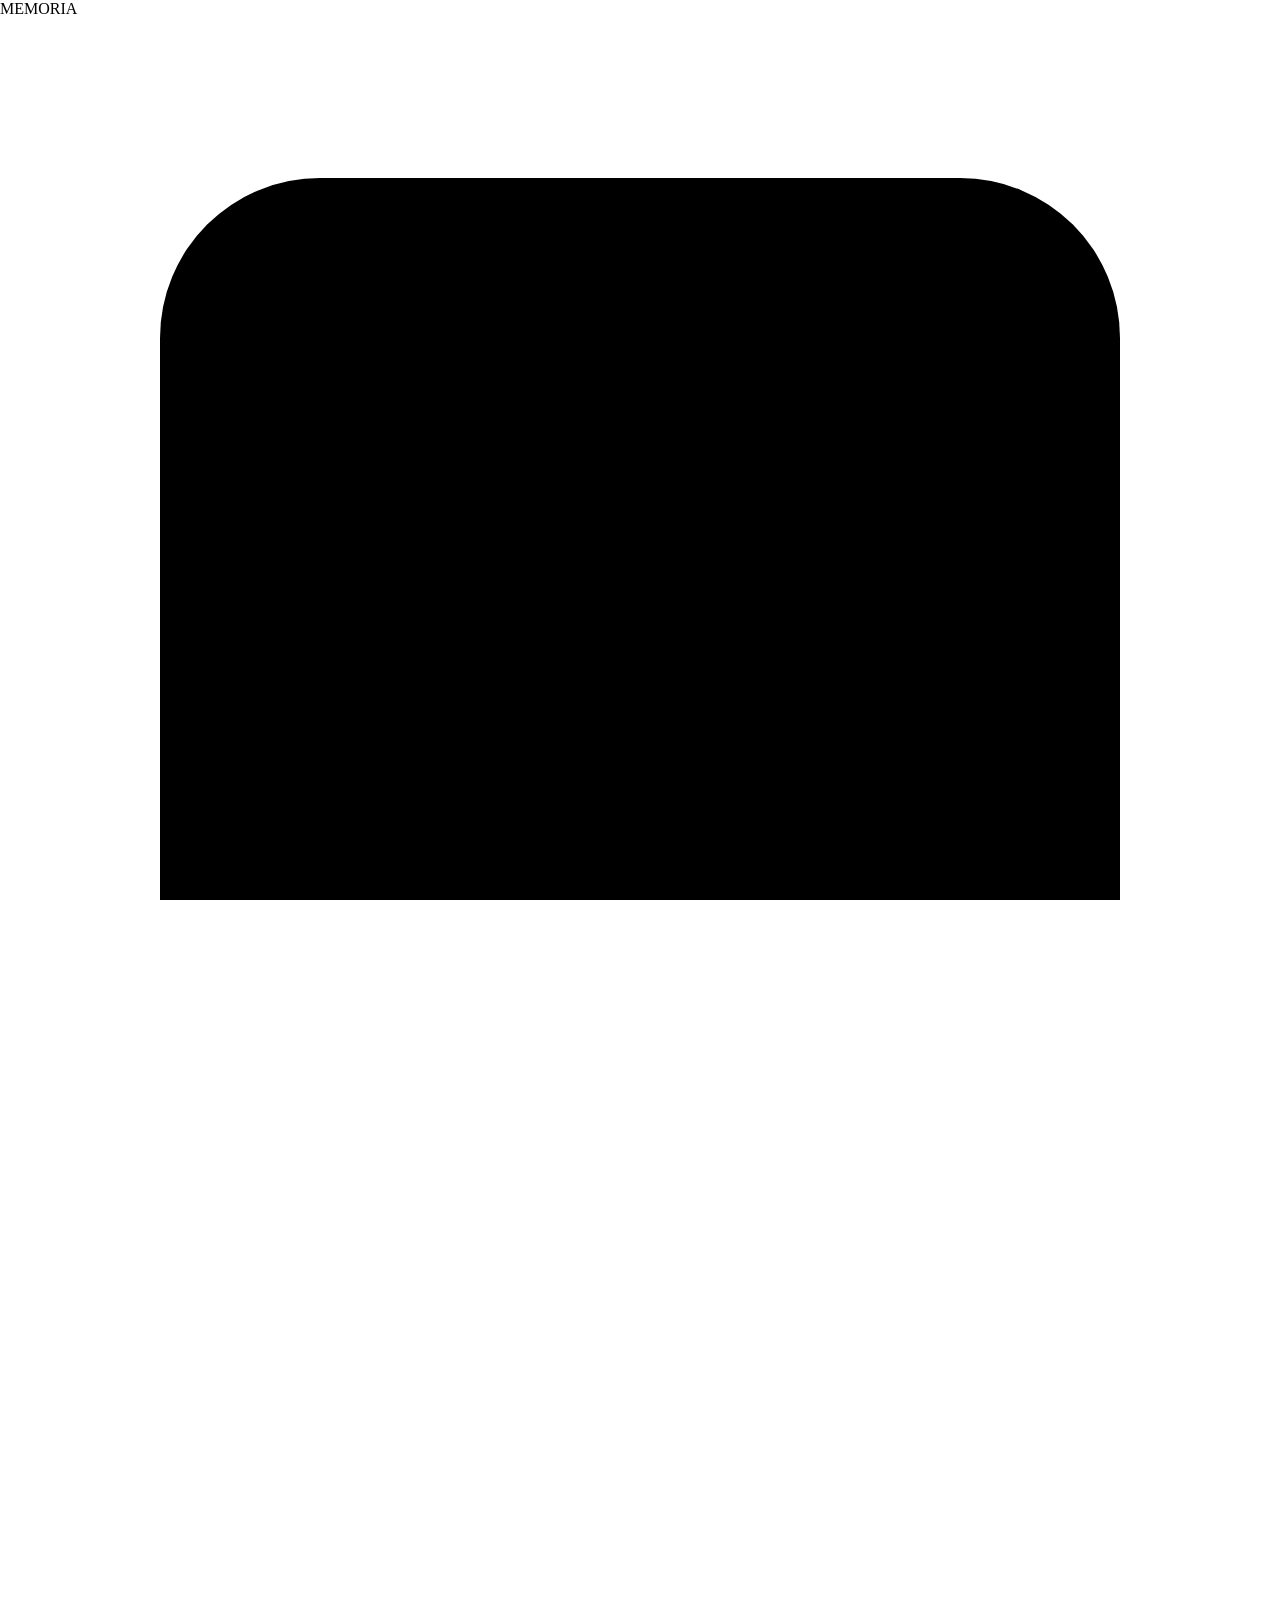
<file: index.html>
<!DOCTYPE html>
<html lang="en" data-theme="light">
<head>
    <meta charset="UTF-8">
    <meta name="viewport" content="width=device-width, initial-scale=1.0">
    <title>Memoria — Learn with Intention</title>
    <link rel="stylesheet" href="style.css">
    <link href="https://fonts.googleapis.com/css2?family=Courier+Prime:ital,wght@0,400;0,700;1,400;1,700&family=Cinzel:wght@400;500;600;700&display=swap" rel="stylesheet">
</head>
<body>
    <div class="app-container">
        <!-- Sidebar -->
        <aside class="sidebar">
            <div class="sidebar-logo">MEMORIA</div>
            <nav class="sidebar-nav">
                <a data-view="home" class="active" onclick="navigateTo('home')">
                    <svg viewBox="0 0 24 24"><rect x="3" y="3" width="18" height="18" rx="3"/><line x1="9" y1="9" x2="15" y2="15"/><line x1="15" y1="9" x2="9" y2="15"/></svg>
                    <span>Projects</span>
                </a>
                <a data-view="settings" onclick="navigateTo('settings')">
                    <svg viewBox="0 0 24 24"><circle cx="12" cy="12" r="3"/><path d="M19.4 15a1.65 1.65 0 0 0 .33 1.82l.06.06a2 2 0 1 1-2.83 2.83l-.06-.06a1.65 1.65 0 0 0-1.82-.33 1.65 1.65 0 0 0-1 1.51V21a2 2 0 0 1-4 0v-.09A1.65 1.65 0 0 0 9 19.4a1.65 1.65 0 0 0-1.82.33l-.06.06a2 2 0 1 1-2.83-2.83l.06-.06A1.65 1.65 0 0 0 4.68 15a1.65 1.65 0 0 0-1.51-1H3a2 2 0 0 1 0-4h.09A1.65 1.65 0 0 0 4.6 9a1.65 1.65 0 0 0-.33-1.82l-.06-.06a2 2 0 1 1 2.83-2.83l.06.06A1.65 1.65 0 0 0 9 4.68a1.65 1.65 0 0 0 1-1.51V3a2 2 0 0 1 4 0v.09a1.65 1.65 0 0 0 1 1.51 1.65 1.65 0 0 0 1.82-.33l.06-.06a2 2 0 1 1 2.83 2.83l-.06.06A1.65 1.65 0 0 0 19.4 9a1.65 1.65 0 0 0 1.51 1H21a2 2 0 0 1 0 4h-.09a1.65 1.65 0 0 0-1.51 1z"/></svg>
                    <span>Settings</span>
                </a>
            </nav>
            <div class="sidebar-footer">
                <div class="theme-toggle-row" onclick="cycleTheme()" title="Toggle theme (Light / Dark / Auto)">
                    <svg viewBox="0 0 24 24"><circle cx="12" cy="12" r="5"/><line x1="12" y1="1" x2="12" y2="3"/><line x1="12" y1="21" x2="12" y2="23"/><line x1="4.22" y1="4.22" x2="5.64" y2="5.64"/><line x1="18.36" y1="18.36" x2="19.78" y2="19.78"/><line x1="1" y1="12" x2="3" y2="12"/><line x1="21" y1="12" x2="23" y2="12"/><line x1="4.22" y1="19.78" x2="5.64" y2="18.36"/><line x1="18.36" y1="5.64" x2="19.78" y2="4.22"/></svg>
                    <span>Theme</span>
                    <span class="theme-dot" id="themeDot"></span>
                </div>
            </div>
        </aside>

        <!-- Main Content -->
        <main class="main-content" id="mainContent">
            <!-- Home View -->
            <div id="view-home" class="fade-in">
                <div class="main-header">
                    <h1>Your Projects</h1>
                    <button class="btn-new-project" onclick="openNewProjectPopup()">+ New Project</button>
                </div>
                <div class="project-grid" id="projectGrid">
                    <div class="empty-state">No projects yet. Create one to begin your journey.</div>
                </div>
            </div>

            <!-- Settings View -->
            <div id="view-settings" class="hidden fade-in">
                <div class="main-header">
                    <h1>Settings</h1>
                    <div></div>
                </div>
                <div style="padding:2rem;overflow-y:auto;flex:1;">
                    <div class="settings-section">
                        <h3>Custom Moods</h3>
                        <p style="font-size:0.75rem;color:var(--text-muted);margin-bottom:1rem;letter-spacing:0.03em;">
                            Create moods for highlighting script lines. Assign a name and colour.
                        </p>
                        <div id="moodListContainer"></div>
                        <button class="btn-add-mood" onclick="addMoodRow()">+ Add Mood</button>
                    </div>
                </div>
            </div>

            <!-- Project Detail View -->
            <div id="view-project" class="hidden project-view fade-in">
                <div class="project-view-header">
                    <div class="pv-title-group">
                        <h2 id="pvTitle">Project</h2>
                        <span class="pv-badge" id="pvBadge"></span>
                    </div>
                    <button class="btn-exit" onclick="exitProject()">
                        <svg width="14" height="14" viewBox="0 0 24 24" fill="none" stroke="currentColor" stroke-width="2"><line x1="18" y1="6" x2="6" y2="18"/><line x1="6" y1="6" x2="18" y2="18"/></svg>
                        Exit
                    </button>
                </div>
                <div class="project-view-body" id="pvBody">
                    <!-- Dynamically filled -->
                </div>
            </div>
        </main>
    </div>

    <!-- New Project Pop-up -->
    <div class="popup-overlay" id="newProjectOverlay">
        <div class="popup-dialog">
            <div class="popup-header">
                <h2 id="popupTitle">New Project</h2>
                <button class="popup-close" onclick="closeNewProjectPopup()">&times;</button>
            </div>
            <div class="popup-body" id="popupBody">
                <!-- Step 1: Select Type -->
                <div id="popupStep1">
                    <p class="step-label">Step 1 — Select the type of project</p>
                    <div class="option-grid">
                        <div class="option-card" data-type="poem" onclick="selectProjectType('poem', this)">
                            <svg viewBox="0 0 48 48"><rect x="10" y="6" width="28" height="36" rx="3" stroke="currentColor" fill="none" stroke-width="1.8"/><line x1="18" y1="14" x2="30" y2="14" stroke="currentColor" stroke-width="1.4"/><line x1="18" y1="20" x2="30" y2="20" stroke="currentColor" stroke-width="1.4"/><line x1="18" y1="26" x2="26" y2="26" stroke="currentColor" stroke-width="1.4"/><path d="M14 6 Q14 2 10 4" stroke="currentColor" fill="none" stroke-width="1.4"/><path d="M34 6 Q34 2 38 4" stroke="currentColor" fill="none" stroke-width="1.4"/></svg>
                            <span class="option-title">Poem</span>
                            <span class="option-desc">Verse, stanzas, lyrical works</span>
                        </div>
                        <div class="option-card" data-type="script" onclick="selectProjectType('script', this)">
                            <svg viewBox="0 0 48 48"><circle cx="16" cy="18" r="8" stroke="currentColor" fill="none" stroke-width="1.8"/><circle cx="32" cy="18" r="8" stroke="currentColor" fill="none" stroke-width="1.8"/><path d="M16 26 Q16 34 16 38" stroke="currentColor" fill="none" stroke-width="1.4"/><path d="M32 26 Q32 34 32 38" stroke="currentColor" fill="none" stroke-width="1.4"/><path d="M12 18 Q8 14 10 10" stroke="currentColor" fill="none" stroke-width="1.2"/><path d="M36 18 Q40 14 38 10" stroke="currentColor" fill="none" stroke-width="1.2"/></svg>
                            <span class="option-title">Script</span>
                            <span class="option-desc">Theatre, dialogue, scenes</span>
                        </div>
                        <div class="option-card" data-type="vocabulary" onclick="selectProjectType('vocabulary', this)">
                            <svg viewBox="0 0 48 48"><circle cx="8" cy="12" r="2.5" fill="currentColor"/><line x1="14" y1="12" x2="40" y2="12" stroke="currentColor" stroke-width="1.8"/><circle cx="8" cy="24" r="2.5" fill="currentColor"/><line x1="14" y1="24" x2="40" y2="24" stroke="currentColor" stroke-width="1.8"/><circle cx="8" cy="36" r="2.5" fill="currentColor"/><line x1="14" y1="36" x2="36" y2="36" stroke="currentColor" stroke-width="1.8"/></svg>
                            <span class="option-title">Vocabulary</span>
                            <span class="option-desc">Words, definitions, forms</span>
                        </div>
                    </div>
                </div>
                <!-- Step 2: Select Learning Method -->
                <div id="popupStep2" class="hidden">
                    <p class="step-label">Step 2 — How would you like to learn?</p>
                    <div class="option-grid">
                        <div class="option-card" data-method="spaced-repetition" onclick="selectLearningMethod('spaced-repetition', this)">
                            <svg viewBox="0 0 48 48"><circle cx="24" cy="24" r="18" stroke="currentColor" fill="none" stroke-width="1.8"/><polyline points="24,10 24,24 34,28" stroke="currentColor" fill="none" stroke-width="1.6"/><circle cx="24" cy="10" r="3" fill="currentColor"/></svg>
                            <span class="option-title">Spaced Repetition</span>
                            <span class="option-desc">Review at optimized intervals for long-term retention</span>
                        </div>
                        <div class="option-card" data-method="active-recall" onclick="selectLearningMethod('active-recall', this)">
                            <svg viewBox="0 0 48 48"><rect x="8" y="8" width="32" height="32" rx="4" stroke="currentColor" fill="none" stroke-width="1.8"/><line x1="16" y1="18" x2="32" y2="18" stroke="currentColor" stroke-width="1.4"/><line x1="16" y1="26" x2="28" y2="26" stroke="currentColor" stroke-width="1.4"/><line x1="16" y1="34" x2="24" y2="34" stroke="currentColor" stroke-width="1.4" stroke-dasharray="4 2"/></svg>
                            <span class="option-title">Active Recall</span>
                            <span class="option-desc">Test yourself — fill gaps, retrieve from memory</span>
                        </div>
                        <div class="option-card" data-method="contextual" onclick="selectLearningMethod('contextual', this)">
                            <svg viewBox="0 0 48 48"><circle cx="24" cy="20" r="10" stroke="currentColor" fill="none" stroke-width="1.8"/><circle cx="16" cy="32" r="6" stroke="currentColor" fill="none" stroke-width="1.4"/><circle cx="32" cy="32" r="6" stroke="currentColor" fill="none" stroke-width="1.4"/><line x1="16" y1="32" x2="32" y2="32" stroke="currentColor" stroke-width="1" stroke-dasharray="3 2"/></svg>
                            <span class="option-title">Contextual Learning</span>
                            <span class="option-desc">Understand deeply through association and context</span>
                        </div>
                    </div>
                    <div class="popup-footer">
                        <button class="btn-cancel" onclick="goBackToStep1()">Back</button>
                        <button class="btn-confirm" id="btnCreateProject" disabled onclick="createProject()">Create Project</button>
                    </div>
                </div>
            </div>
        </div>
    </div>

    <!-- Add Content Modal -->
    <div class="input-modal-overlay" id="inputModalOverlay">
        <div class="input-modal" id="inputModal"></div>
    </div>

    <!-- Study Mode Modal -->
    <div class="input-modal-overlay" id="studyModalOverlay">
        <div class="input-modal" id="studyModal"></div>
    </div>

    <!-- Toast -->
    <div class="toast" id="toast"></div>

    <script src="script.js"></script>
</body>
</html>
</file>
<file: style.css>
/* ===== Variables & Theme ===== */
:root { /* … identical to previous single‑file version … */ }

* { margin:0; padding:0; box-sizing:border-box; }
html, body { height:100%; font-family: var(--font-mono); background: var(--bg); color: var(--text); transition: background var(--transition), color var(--transition); overflow: hidden; }

/* Layout, Sidebar, Main, Cards, Popups, Inputs, Scrollbar – identical to previous code */
/* … … … (full CSS from the single‑file answer) … … … */

/* Additional styles for stage directions */
.stage-direction {
    font-style: italic;
    color: var(--text-muted);
    padding-left: 1.2rem;
    border-left: 2px dashed var(--border);
    margin: 0.4rem 0;
    font-size: 0.85rem;
    letter-spacing: 0.02em;
}
.character-filter-row {
    display: flex;
    align-items: center;
    gap: 0.75rem;
    margin-bottom: 1rem;
    flex-wrap: wrap;
}
.character-filter-row select {
    font-family: var(--font-mono);
    padding: 0.4rem 0.8rem;
    border-radius: 50px;
    border: 1px solid var(--border);
    background: var(--input-bg);
    color: var(--text);
    letter-spacing: 0.03em;
    font-size: 0.8rem;
    cursor: pointer;
}
.btn-practice {
    background: var(--accent);
    color: #fff;
    border: none;
    padding: 0.45rem 1rem;
    border-radius: 50px;
    font-family: var(--font-mono);
    font-size: 0.8rem;
    letter-spacing: 0.04em;
    cursor: pointer;
    font-weight: 700;
    transition: all var(--transition);
    box-shadow: 0 3px 10px rgba(201,123,123,0.25);
}
.btn-practice:hover { background: var(--accent-hover); }
</file>
